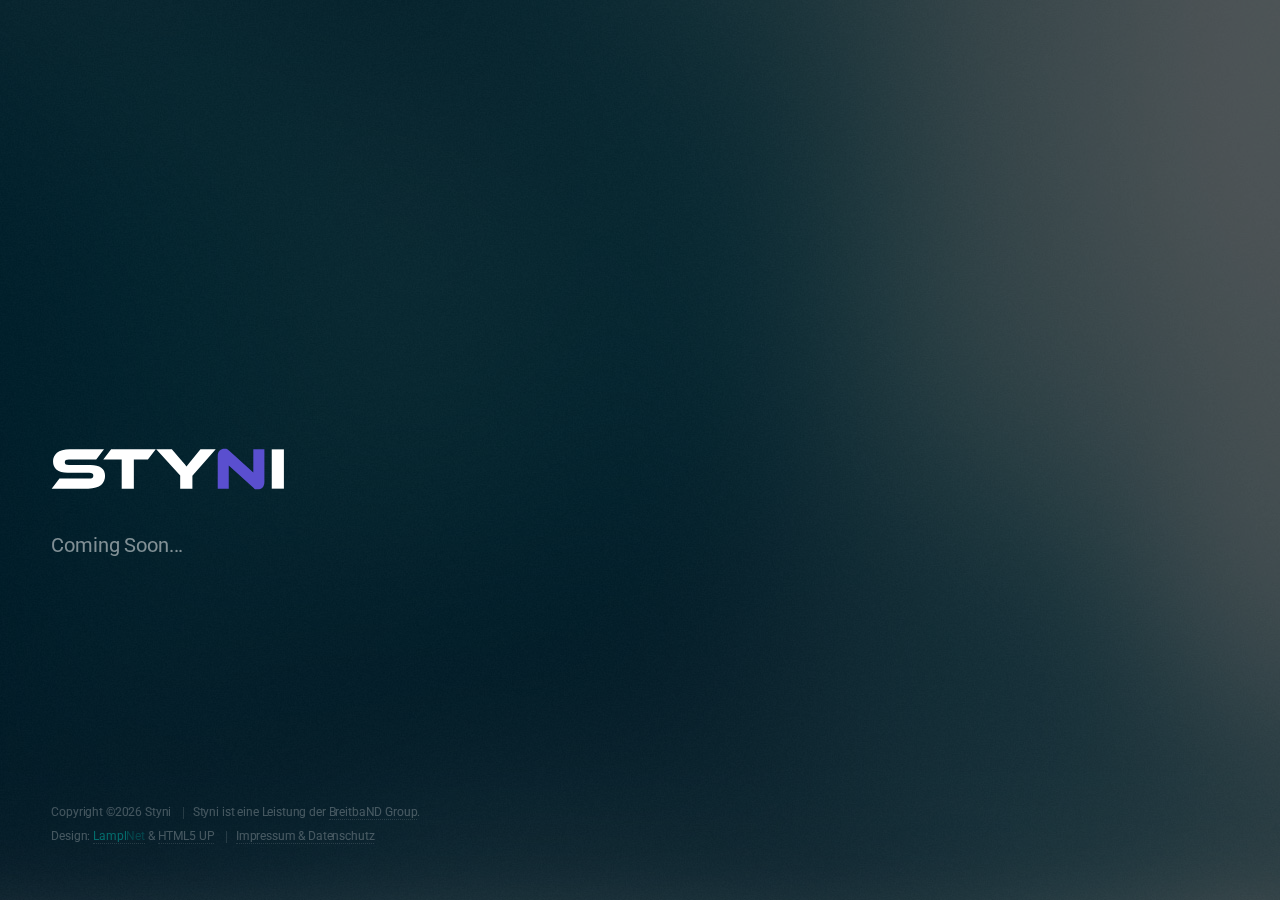
<file: index.html>
<!DOCTYPE HTML>
<!--
	Eventually by HTML5 UP
	html5up.net | @ajlkn
	Modified by LamplNet
-->

<html>
	<head>
		<title>Styni</title>
		<meta charset="utf-8" />
		<meta name="viewport" content="width=device-width, initial-scale=1, user-scalable=no"/>
		<meta name="description" content="Coming Soon...">
		<link rel="stylesheet" href="assets/css/main.css" />
	</head>
	<body class="is-preload">

			<header id="header" style="padding-top: 100px">
				<img style="width:20%;" src="images/logo.svg" />
				<p></p>
				<p>Coming Soon...</p>
			</header>

			<!--<form id="signup-form" method="post" action="#">
				<input type="email" name="email" id="email" placeholder="Email Address" />
				<input type="submit" value="Sign Up" />
			</form>-->

			<footer id="footer">

				<!--<ul class="icons">
					<li><a href="#" class="icon brands fa-twitter"><span class="label">Twitter</span></a></li>
					<li><a href="#" class="icon brands fa-instagram"><span class="label">Instagram</span></a></li>
					<li><a href="#" class="icon brands fa-github"><span class="label">GitHub</span></a></li>
					<li><a href="#" class="icon fa-envelope"><span class="label">Email</span></a></li>
				</ul>-->

				<ul class="copyright" style="margin-bottom: 0px;">
					<li>Copyright ©<script>document.write(new Date().getFullYear());</script> Styni</li>
					<li>Styni ist eine Leistung der <a href="https://breitband.group">BreitbaND Group</a>.</li>
				</ul>

				<ul class="copyright">
					<li>Design: <a href="https://lamplnet.breitband.group"><span style="color: #00b9ae">Lampl</span><span style="color: #037171">Net</span></a> &amp; <a href="https://html5up.net" target="_blank">HTML5 UP</a></li>
					<li><a href="https://breitband.group/datenschutz" target="_blank">Impressum & Datenschutz</a></li>
				</ul>

			</footer>

			<script src="assets/js/main.js"></script>

	</body>

</html>
</file>
<file: assets/css/main.css>
@import url(fontawesome-all.min.css);
@import url("https://fonts.googleapis.com/css?family=Roboto:400,700");
/*
	Eventually by HTML5 UP
	html5up.net | @ajlkn
	Free for personal and commercial use under the CCA 3.0 license (html5up.net/license)
*/
html, body, div, span, applet, object,
iframe, h1, h2, h3, h4, h5, h6, p, blockquote,
pre, a, abbr, acronym, address, big, cite,
code, del, dfn, em, img, ins, kbd, q, s, samp,
small, strike, strong, sub, sup, tt, var, b,
u, i, center, dl, dt, dd, ol, ul, li, fieldset,
form, label, legend, table, caption, tbody,
tfoot, thead, tr, th, td, article, aside,
canvas, details, embed, figure, figcaption,
footer, header, hgroup, menu, nav, output, ruby,
section, summary, time, mark, audio, video {
  margin: 0;
  padding: 0;
  border: 0;
  font-size: 100%;
  font: inherit;
  vertical-align: baseline; }

article, aside, details, figcaption, figure,
footer, header, hgroup, menu, nav, section {
  display: block; }

body {
  line-height: 1; }

ol, ul {
  list-style: none; }

blockquote, q {
  quotes: none; }
  blockquote:before, blockquote:after, q:before, q:after {
    content: '';
    content: none; }

table {
  border-collapse: collapse;
  border-spacing: 0; }

body {
  -webkit-text-size-adjust: none; }

mark {
  background-color: transparent;
  color: inherit; }

input::-moz-focus-inner {
  border: 0;
  padding: 0; }

input, select, textarea {
  -moz-appearance: none;
  -webkit-appearance: none;
  -ms-appearance: none;
  appearance: none; }

/* Basic */
@-ms-viewport {
  width: device-width; }

body {
  -ms-overflow-style: scrollbar; }

@media screen and (max-width: 480px) {
  html, body {
    min-width: 320px; } }

html {
  box-sizing: border-box; }

*, *:before, *:after {
  box-sizing: inherit; }

html, body {
  height: 100%;
  overflow-x: hidden;
  width: 100%; }
  @media screen and (max-height: 640px) {
    html, body {
      height: auto;
      min-height: 100%; } }

body {
  display: -moz-flex;
  display: -webkit-flex;
  display: -ms-flex;
  display: flex;
  -moz-flex-direction: column;
  -webkit-flex-direction: column;
  -ms-flex-direction: column;
  flex-direction: column;
  -moz-justify-content: center;
  -webkit-justify-content: center;
  -ms-justify-content: center;
  justify-content: center;
  background-color: #000;
  padding: 6em 4em 4em 4em; }
  body.is-preload *, body.is-preload *:before, body.is-preload *:after {
    -moz-animation: none !important;
    -webkit-animation: none !important;
    -ms-animation: none !important;
    animation: none !important;
    -moz-transition: none !important;
    -webkit-transition: none !important;
    -ms-transition: none !important;
    transition: none !important; }
  body > * {
    position: relative;
    z-index: 2; }
  @media screen and (max-width: 1680px) {
    body {
      padding: 6em 3.5em 3.5em 3.5em; } }
  @media screen and (max-width: 736px) {
    body {
      padding: 5em 2em 2em 2em; } }
  @media screen and (max-width: 360px) {
    body {
      padding: 5em 1.25em 1.25em 1.25em; } }

/* BG */
#bg {
  -moz-transition: opacity 2s ease-in-out;
  -webkit-transition: opacity 2s ease-in-out;
  -ms-transition: opacity 2s ease-in-out;
  transition: opacity 2s ease-in-out;
  height: 100%;
  left: 0;
  opacity: 0.375;
  position: fixed;
  top: 0;
  width: 100%;
  z-index: 1; }
  #bg div {
    -moz-transition: opacity 3s ease;
    -webkit-transition: opacity 3s ease;
    -ms-transition: opacity 3s ease;
    transition: opacity 3s ease;
    background-size: cover;
    height: 100%;
    left: 0;
    opacity: 0;
    position: absolute;
    top: 0;
    visibility: hidden;
    width: 150%; }
    #bg div.visible {
      -moz-animation: bg 45s linear infinite;
      -webkit-animation: bg 45s linear infinite;
      -ms-animation: bg 45s linear infinite;
      animation: bg 45s linear infinite;
      opacity: 1;
      visibility: visible;
      z-index: 1; }
      #bg div.visible.top {
        z-index: 2; }
      @media screen and (max-width: 1280px) {
        #bg div.visible {
          -moz-animation: bg 29.25s linear infinite;
          -webkit-animation: bg 29.25s linear infinite;
          -ms-animation: bg 29.25s linear infinite;
          animation: bg 29.25s linear infinite; } }
      @media screen and (max-width: 736px) {
        #bg div.visible {
          -moz-animation: bg 18s linear infinite;
          -webkit-animation: bg 18s linear infinite;
          -ms-animation: bg 18s linear infinite;
          animation: bg 18s linear infinite; } }
    #bg div:only-child {
      -moz-animation-direction: alternate !important;
      -webkit-animation-direction: alternate !important;
      -ms-animation-direction: alternate !important;
      animation-direction: alternate !important; }
  body.is-preload #bg {
    opacity: 0; }

@-moz-keyframes bg {
  0% {
    -moz-transform: translateX(0);
    -webkit-transform: translateX(0);
    -ms-transform: translateX(0);
    transform: translateX(0); }
  100% {
    -moz-transform: translateX(-25%);
    -webkit-transform: translateX(-25%);
    -ms-transform: translateX(-25%);
    transform: translateX(-25%); } }

@-webkit-keyframes bg {
  0% {
    -moz-transform: translateX(0);
    -webkit-transform: translateX(0);
    -ms-transform: translateX(0);
    transform: translateX(0); }
  100% {
    -moz-transform: translateX(-25%);
    -webkit-transform: translateX(-25%);
    -ms-transform: translateX(-25%);
    transform: translateX(-25%); } }

@-ms-keyframes bg {
  0% {
    -moz-transform: translateX(0);
    -webkit-transform: translateX(0);
    -ms-transform: translateX(0);
    transform: translateX(0); }
  100% {
    -moz-transform: translateX(-25%);
    -webkit-transform: translateX(-25%);
    -ms-transform: translateX(-25%);
    transform: translateX(-25%); } }

@keyframes bg {
  0% {
    -moz-transform: translateX(0);
    -webkit-transform: translateX(0);
    -ms-transform: translateX(0);
    transform: translateX(0); }
  100% {
    -moz-transform: translateX(-25%);
    -webkit-transform: translateX(-25%);
    -ms-transform: translateX(-25%);
    transform: translateX(-25%); } }

/* Type */
body, input, select, textarea {
  color: rgba(255, 255, 255, 0.75);
  font-family: "Roboto", sans-serif;
  font-size: 16pt;
  font-weight: 400;
  letter-spacing: -0.01em;
  line-height: 1.65em; }
  @media screen and (max-width: 1680px) {
    body, input, select, textarea {
      font-size: 12pt; } }
  @media screen and (max-width: 1280px) {
    body, input, select, textarea {
      font-size: 11pt; } }
  @media screen and (max-width: 980px) {
    body, input, select, textarea {
      font-size: 12pt; } }
  @media screen and (max-width: 736px) {
    body, input, select, textarea {
      font-size: 12pt; } }
  @media screen and (max-width: 480px) {
    body, input, select, textarea {
      font-size: 12pt; } }

a {
  -moz-transition: border-bottom-color 0.2s ease, color 0.2s ease;
  -webkit-transition: border-bottom-color 0.2s ease, color 0.2s ease;
  -ms-transition: border-bottom-color 0.2s ease, color 0.2s ease;
  transition: border-bottom-color 0.2s ease, color 0.2s ease;
  border-bottom: dotted 1px rgba(255, 255, 255, 0.25);
  color: #5a4fcf;
  text-decoration: none; }
  a:hover {
    border-bottom-color: transparent;
    color: #5a4fcf !important;
    text-decoration: none; }

strong, b {
  color: #fff;
  font-weight: 700; }

em, i {
  font-style: italic; }

p {
  margin: 0 0 2em 0; }

h1, h2, h3, h4, h5, h6 {
  color: #fff;
  font-weight: 700;
  line-height: 1em;
  margin: 0 0 1em 0; }
  h1 a, h2 a, h3 a, h4 a, h5 a, h6 a {
    color: inherit;
    text-decoration: none; }

h1 {
  font-size: 2.5em;
  line-height: 1.25em; }

h2 {
  font-size: 1.75em;
  line-height: 1.5em; }

h3 {
  font-size: 1.35em;
  line-height: 1.5em; }

h4 {
  font-size: 1.1em;
  line-height: 1.5em; }

h5 {
  font-size: 0.9em;
  line-height: 1.5em; }

h6 {
  font-size: 0.7em;
  line-height: 1.5em; }

sub {
  font-size: 0.8em;
  position: relative;
  top: 0.5em; }

sup {
  font-size: 0.8em;
  position: relative;
  top: -0.5em; }

blockquote {
  border-left: solid 8px rgba(255, 255, 255, 0.35);
  font-style: italic;
  margin: 0 0 2em 0;
  padding: 0.5em 0 0.5em 2em; }

code {
  background: rgba(255, 255, 255, 0.125);
  border-radius: 6px;
  border: solid 2px rgba(255, 255, 255, 0.35);
  font-family: "Courier New", monospace;
  font-size: 0.9em;
  margin: 0 0.25em;
  padding: 0.25em 0.65em; }

pre {
  -webkit-overflow-scrolling: touch;
  font-family: "Courier New", monospace;
  font-size: 0.9em;
  margin: 0 0 2em 0; }
  pre code {
    display: block;
    line-height: 1.75em;
    padding: 1em 1.5em;
    overflow-x: auto; }

hr {
  border: 0;
  border-bottom: solid 2px rgba(255, 255, 255, 0.35);
  margin: 2em 0; }
  hr.major {
    margin: 3em 0; }

/* Section/Article */
section.special, article.special {
  text-align: center; }

header p {
  color: rgba(255, 255, 255, 0.5);
  position: relative;
  margin: 0 0 1.5em 0; }

header h2 + p {
  font-size: 1.25em;
  margin-top: -1em;
  line-height: 1.5em; }

header h3 + p {
  font-size: 1.1em;
  margin-top: -0.8em;
  line-height: 1.5em; }

header h4 + p,
header h5 + p,
header h6 + p {
  font-size: 0.9em;
  margin-top: -0.6em;
  line-height: 1.5em; }

@media screen and (max-width: 980px) {
  header br {
    display: none; } }

@media screen and (max-width: 736px) {
  header br {
    display: inline; } }

@media screen and (max-width: 480px) {
  header br {
    display: none; } }

/* Icon */
.icon {
  text-decoration: none;
  border-bottom: none;
  position: relative; }
  .icon:before {
    -moz-osx-font-smoothing: grayscale;
    -webkit-font-smoothing: antialiased;
    display: inline-block;
    font-style: normal;
    font-variant: normal;
    text-rendering: auto;
    line-height: 1;
    text-transform: none !important;
    font-family: 'Font Awesome 5 Free';
    font-weight: 400; }
  .icon > .label {
    display: none; }
  .icon:before {
    line-height: inherit; }
  .icon.solid:before {
    font-weight: 900; }
  .icon.brands:before {
    font-family: 'Font Awesome 5 Brands'; }

/* List */
ol {
  list-style: decimal;
  margin: 0 0 2em 0;
  padding-left: 1.25em; }
  ol li {
    padding-left: 0.25em; }

ul {
  list-style: disc;
  margin: 0 0 2em 0;
  padding-left: 1em; }
  ul li {
    padding-left: 0.5em; }

/* Icons */
ul.icons {
  cursor: default;
  list-style: none;
  padding-left: 0; }
  ul.icons li {
    display: inline-block;
    padding: 0 1em 0 0; }
    ul.icons li:last-child {
      padding-right: 0; }
    ul.icons li .icon:before {
      font-size: 1.25em; }
    ul.icons li a {
      color: inherit; }

/* Form */
form {
  margin: 0 0 2em 0; }
  form .message {
    text-decoration: none;
    -moz-transition: opacity 0.2s ease-in-out, -moz-transform 0.2s ease-in-out;
    -webkit-transition: opacity 0.2s ease-in-out, -webkit-transform 0.2s ease-in-out;
    -ms-transition: opacity 0.2s ease-in-out, -ms-transform 0.2s ease-in-out;
    transition: opacity 0.2s ease-in-out, transform 0.2s ease-in-out;
    -moz-transform: scale(1.05);
    -webkit-transform: scale(1.05);
    -ms-transform: scale(1.05);
    transform: scale(1.05);
    height: 2.75em;
    line-height: 2.75em;
    opacity: 0; }
    form .message:before {
      -moz-osx-font-smoothing: grayscale;
      -webkit-font-smoothing: antialiased;
      display: inline-block;
      font-style: normal;
      font-variant: normal;
      text-rendering: auto;
      line-height: 1;
      text-transform: none !important;
      font-family: 'Font Awesome 5 Free';
      font-weight: 900; }
    form .message:before {
      margin-right: 0.5em; }
    form .message.visible {
      -moz-transform: scale(1);
      -webkit-transform: scale(1);
      -ms-transform: scale(1);
      transform: scale(1);
      opacity: 1; }
    form .message.success {
      color: #5a4fcf; }
      form .message.success:before {
        content: '\f00c'; }
    form .message.failure {
      color: #ff2361; }
      form .message.failure:before {
        content: '\f119'; }

label {
  color: #fff;
  display: block;
  font-size: 0.9em;
  font-weight: 700;
  margin: 0 0 1em 0; }

@-moz-keyframes focus {
  0% {
    -moz-transform: scale(1);
    -webkit-transform: scale(1);
    -ms-transform: scale(1);
    transform: scale(1); }
  50% {
    -moz-transform: scale(1.025);
    -webkit-transform: scale(1.025);
    -ms-transform: scale(1.025);
    transform: scale(1.025); }
  100% {
    -moz-transform: scale(1);
    -webkit-transform: scale(1);
    -ms-transform: scale(1);
    transform: scale(1); } }

@-webkit-keyframes focus {
  0% {
    -moz-transform: scale(1);
    -webkit-transform: scale(1);
    -ms-transform: scale(1);
    transform: scale(1); }
  50% {
    -moz-transform: scale(1.025);
    -webkit-transform: scale(1.025);
    -ms-transform: scale(1.025);
    transform: scale(1.025); }
  100% {
    -moz-transform: scale(1);
    -webkit-transform: scale(1);
    -ms-transform: scale(1);
    transform: scale(1); } }

@-ms-keyframes focus {
  0% {
    -moz-transform: scale(1);
    -webkit-transform: scale(1);
    -ms-transform: scale(1);
    transform: scale(1); }
  50% {
    -moz-transform: scale(1.025);
    -webkit-transform: scale(1.025);
    -ms-transform: scale(1.025);
    transform: scale(1.025); }
  100% {
    -moz-transform: scale(1);
    -webkit-transform: scale(1);
    -ms-transform: scale(1);
    transform: scale(1); } }

@keyframes focus {
  0% {
    -moz-transform: scale(1);
    -webkit-transform: scale(1);
    -ms-transform: scale(1);
    transform: scale(1); }
  50% {
    -moz-transform: scale(1.025);
    -webkit-transform: scale(1.025);
    -ms-transform: scale(1.025);
    transform: scale(1.025); }
  100% {
    -moz-transform: scale(1);
    -webkit-transform: scale(1);
    -ms-transform: scale(1);
    transform: scale(1); } }

input[type="text"],
input[type="password"],
input[type="email"],
select,
textarea {
  -moz-appearance: none;
  -webkit-appearance: none;
  -ms-appearance: none;
  appearance: none;
  -moz-transform: scale(1);
  -webkit-transform: scale(1);
  -ms-transform: scale(1);
  transform: scale(1);
  -moz-transition: border-color 0.2s ease, background-color 0.2s ease;
  -webkit-transition: border-color 0.2s ease, background-color 0.2s ease;
  -ms-transition: border-color 0.2s ease, background-color 0.2s ease;
  transition: border-color 0.2s ease, background-color 0.2s ease;
  background-color: transparent;
  border-radius: 6px;
  border: none;
  border: solid 2px rgba(255, 255, 255, 0.35);
  color: inherit;
  display: block;
  outline: 0;
  padding: 0 1em;
  text-decoration: none;
  width: 100%; }
  input[type="text"]:invalid,
  input[type="password"]:invalid,
  input[type="email"]:invalid,
  select:invalid,
  textarea:invalid {
    box-shadow: none; }
  input[type="text"]:focus,
  input[type="password"]:focus,
  input[type="email"]:focus,
  select:focus,
  textarea:focus {
    -moz-animation: focus 0.1s;
    -webkit-animation: focus 0.1s;
    -ms-animation: focus 0.1s;
    animation: focus 0.1s;
    background-color: rgba(255, 255, 255, 0.125);
    border-color: #5a4fcf; }

select {
  background-image: url("data:image/svg+xml;charset=utf8,%3Csvg xmlns='http://www.w3.org/2000/svg' width='40' height='40' preserveAspectRatio='none' viewBox='0 0 40 40'%3E%3Cpath d='M9.4,12.3l10.4,10.4l10.4-10.4c0.2-0.2,0.5-0.4,0.9-0.4c0.3,0,0.6,0.1,0.9,0.4l3.3,3.3c0.2,0.2,0.4,0.5,0.4,0.9 c0,0.4-0.1,0.6-0.4,0.9L20.7,31.9c-0.2,0.2-0.5,0.4-0.9,0.4c-0.3,0-0.6-0.1-0.9-0.4L4.3,17.3c-0.2-0.2-0.4-0.5-0.4-0.9 c0-0.4,0.1-0.6,0.4-0.9l3.3-3.3c0.2-0.2,0.5-0.4,0.9-0.4S9.1,12.1,9.4,12.3z' fill='rgba(255, 255, 255, 0.35)' /%3E%3C/svg%3E");
  background-size: 1.25rem;
  background-repeat: no-repeat;
  background-position: calc(100% - 1rem) center;
  height: 2.75em;
  padding-right: 2.75em;
  text-overflow: ellipsis; }
  select option {
    color: #fff;
    background: #000; }
  select:focus::-ms-value {
    background-color: transparent; }
  select::-ms-expand {
    display: none; }

input[type="text"],
input[type="password"],
input[type="email"],
select {
  height: 2.75em; }

textarea {
  padding: 0.75em 1em; }

input[type="checkbox"],
input[type="radio"] {
  -moz-appearance: none;
  -webkit-appearance: none;
  -ms-appearance: none;
  appearance: none;
  display: block;
  float: left;
  margin-right: -2em;
  opacity: 0;
  width: 1em;
  z-index: -1; }
  input[type="checkbox"] + label,
  input[type="radio"] + label {
    text-decoration: none;
    color: rgba(255, 255, 255, 0.75);
    cursor: pointer;
    display: inline-block;
    font-size: 1em;
    font-weight: 400;
    padding-left: 2.4em;
    padding-right: 0.75em;
    position: relative; }
    input[type="checkbox"] + label:before,
    input[type="radio"] + label:before {
      -moz-osx-font-smoothing: grayscale;
      -webkit-font-smoothing: antialiased;
      display: inline-block;
      font-style: normal;
      font-variant: normal;
      text-rendering: auto;
      line-height: 1;
      text-transform: none !important;
      font-family: 'Font Awesome 5 Free';
      font-weight: 900; }
    input[type="checkbox"] + label:before,
    input[type="radio"] + label:before {
      background: rgba(255, 255, 255, 0.125);
      border-radius: 6px;
      border: solid 2px rgba(255, 255, 255, 0.35);
      content: '';
      display: inline-block;
      font-size: 0.8em;
      height: 1.65em;
      left: 0;
      line-height: 1.65em;
      position: absolute;
      text-align: center;
      top: 0;
      width: 1.65em; }
  input[type="checkbox"]:checked + label:before,
  input[type="radio"]:checked + label:before {
    background: #5a4fcf;
    border-color: #5a4fcf;
    color: #ffffff;
    content: '\f00c'; }
  input[type="checkbox"]:focus + label:before,
  input[type="radio"]:focus + label:before {
    border-color: #5a4fcf;
    box-shadow: 0 0 0 2px #5a4fcf; }

input[type="checkbox"] + label:before {
  border-radius: 6px; }

input[type="radio"] + label:before {
  border-radius: 100%; }

::-webkit-input-placeholder {
  color: rgba(255, 255, 255, 0.5) !important;
  opacity: 1.0; }

:-moz-placeholder {
  color: rgba(255, 255, 255, 0.5) !important;
  opacity: 1.0; }

::-moz-placeholder {
  color: rgba(255, 255, 255, 0.5) !important;
  opacity: 1.0; }

:-ms-input-placeholder {
  color: rgba(255, 255, 255, 0.5) !important;
  opacity: 1.0; }

.formerize-placeholder {
  color: rgba(255, 255, 255, 0.5) !important;
  opacity: 1.0; }

/* Button */
input[type="submit"],
input[type="reset"],
input[type="button"],
button,
.button {
  -moz-appearance: none;
  -webkit-appearance: none;
  -ms-appearance: none;
  appearance: none;
  -moz-transition: background-color 0.2s ease-in-out, color 0.2s ease-in-out, opacity 0.2s ease-in-out;
  -webkit-transition: background-color 0.2s ease-in-out, color 0.2s ease-in-out, opacity 0.2s ease-in-out;
  -ms-transition: background-color 0.2s ease-in-out, color 0.2s ease-in-out, opacity 0.2s ease-in-out;
  transition: background-color 0.2s ease-in-out, color 0.2s ease-in-out, opacity 0.2s ease-in-out;
  background-color: #5a4fcf;
  border-radius: 6px;
  border: 0;
  color: #ffffff !important;
  cursor: pointer;
  display: inline-block;
  font-weight: 700;
  height: 2.75em;
  line-height: 2.75em;
  padding: 0 1.125em;
  text-align: center;
  text-decoration: none;
  white-space: nowrap; }
  input[type="submit"]:hover,
  input[type="reset"]:hover,
  input[type="button"]:hover,
  button:hover,
  .button:hover {
    background-color: #1fcaa7; }
  input[type="submit"]:active,
  input[type="reset"]:active,
  input[type="button"]:active,
  button:active,
  .button:active {
    background-color: #199e83; }
  input[type="submit"].disabled, input[type="submit"]:disabled,
  input[type="reset"].disabled,
  input[type="reset"]:disabled,
  input[type="button"].disabled,
  input[type="button"]:disabled,
  button.disabled,
  button:disabled,
  .button.disabled,
  .button:disabled {
    opacity: 0.5; }
  @media screen and (max-width: 480px) {
    input[type="submit"],
    input[type="reset"],
    input[type="button"],
    button,
    .button {
      padding: 0; } }

/* Header */
#header h1 {
  font-size: 3.25em;
  margin: 0 0 0.55em 0; }

#header p {
  font-size: 1.35em;
  line-height: 1.65em; }

#header a {
  color: inherit; }

@media screen and (max-width: 736px) {
  #header h1 {
    font-size: 2em; }
  #header p {
    font-size: 1em; } }

@media screen and (max-width: 480px) {
  #header {
    margin: 0 0 1em 0; } }

/* Signup Form */
#signup-form {
  display: -moz-flex;
  display: -webkit-flex;
  display: -ms-flex;
  display: flex;
  position: relative; }
  #signup-form input[type="text"],
  #signup-form input[type="password"],
  #signup-form input[type="email"] {
    width: 18em; }
  #signup-form > * {
    margin: 0 0 0 1em; }
  #signup-form > :first-child {
    margin: 0 0 0 0; }
  @media screen and (max-width: 480px) {
    #signup-form {
      -moz-flex-direction: column;
      -webkit-flex-direction: column;
      -ms-flex-direction: column;
      flex-direction: column; }
      #signup-form input[type="type"],
      #signup-form input[type="password"],
      #signup-form input[type="email"] {
        width: 100%; }
      #signup-form > * {
        margin: 1.25em 0 0 0; }
      #signup-form .message {
        bottom: -1.5em;
        font-size: 0.9em;
        height: 1em;
        left: 0;
        line-height: inherit;
        margin-top: 0;
        position: absolute; } }

/* Footer */
#footer {
  -moz-transition: opacity 0.5s ease-in-out;
  -webkit-transition: opacity 0.5s ease-in-out;
  -ms-transition: opacity 0.5s ease-in-out;
  transition: opacity 0.5s ease-in-out;
  bottom: 4em;
  color: rgba(255, 255, 255, 0.5);
  left: 4em;
  opacity: 0.5;
  position: absolute; }
  #footer .icons {
    margin: 0 0 0.5em 0; }
  #footer .copyright {
    font-size: 0.8em;
    list-style: none;
    padding: 0; }
    #footer .copyright li {
      border-left: solid 1px rgba(255, 255, 255, 0.25);
      display: inline-block;
      line-height: 1em;
      margin: 0 0 0 0.75em;
      padding: 0 0 0 0.75em; }
      #footer .copyright li:first-child {
        border-left: 0;
        margin-left: 0;
        padding-left: 0; }
    #footer .copyright a {
      color: inherit; }
  #footer:hover {
    opacity: 1; }
  #footer > :last-child {
    margin-bottom: 0; }
  @media screen and (max-width: 1680px) {
    #footer {
      bottom: 3.5em;
      left: 3.5em; } }
  @media screen and (max-width: 736px) {
    #footer {
      bottom: 2em;
      left: 2em; } }
  @media screen and (max-width: 360px) {
    #footer {
      bottom: 1.25em;
      left: 1.25em; } }
  @media screen and (max-height: 640px) {
    #footer {
      bottom: auto;
      left: auto;
      margin: 1em 0 0 0;
      position: relative; } }
</file>
